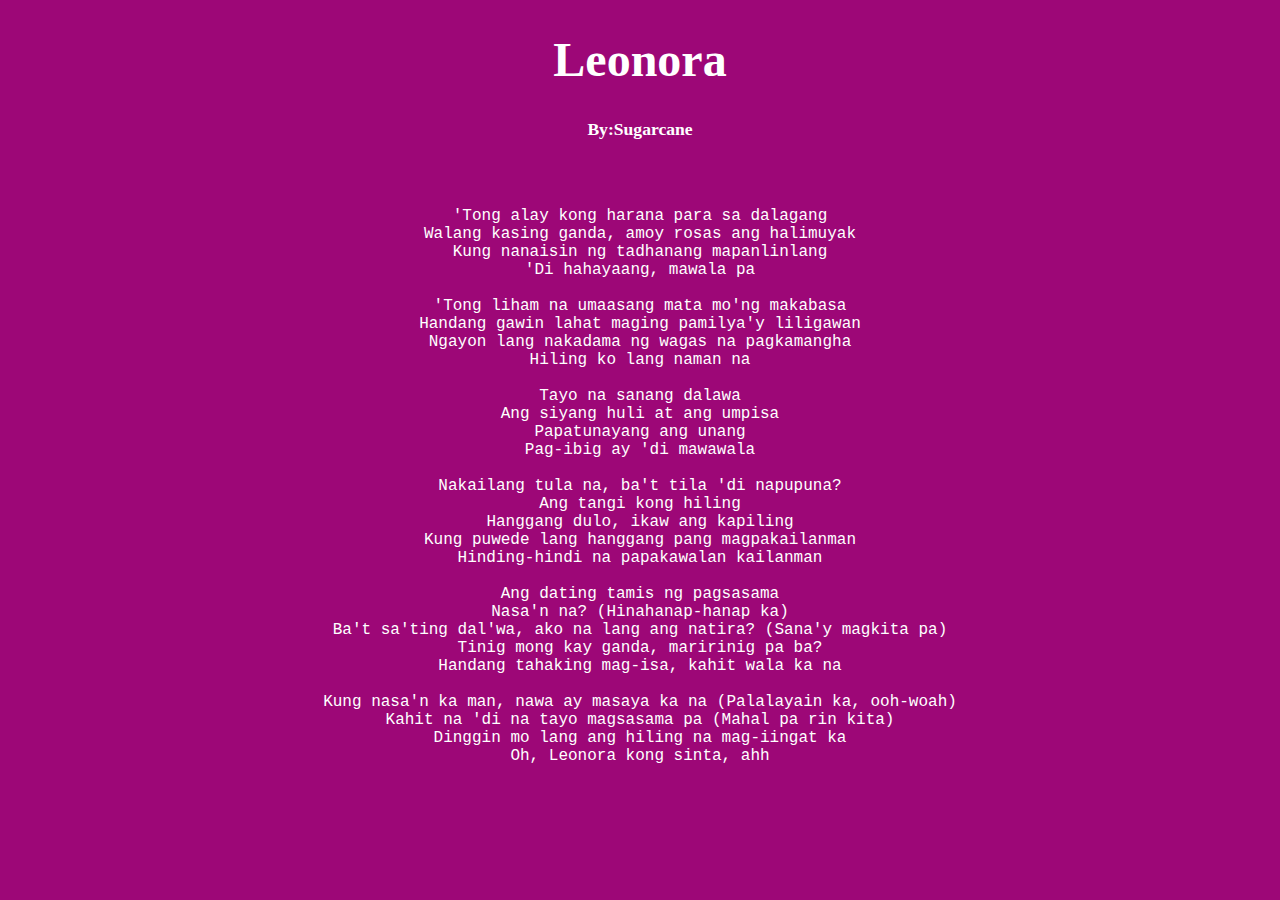
<file: abcd.html>
<!DOCTYPE html>
<html>
<head>
<title>abcd</title>

<style>
body {
  background-color: #9d0777;
}
h1 {
  color: white;
  text-align: center;
  font-family: cursive;
  font-size: 300%;
}
h2 {
  color: white;
  text-align: center;
  font-family: cursive;
  font-size: 110%;
}
p {
  color: white;
  text-align: center;
  font-family: courier;
}
</style>
</head>
<body>
<h1>Leonora</h1>
<h2>By:Sugarcane</h2>
<br><br>
<p>
'Tong alay kong harana para sa dalagang<br>
Walang kasing ganda, amoy rosas ang halimuyak<br>
Kung nanaisin ng tadhanang mapanlinlang<br>
'Di hahayaang, mawala pa
<br><br>
'Tong liham na umaasang mata mo'ng makabasa<br>
Handang gawin lahat maging pamilya'y liligawan<br>
Ngayon lang nakadama ng wagas na pagkamangha<br>
Hiling ko lang naman na
<br><br>
Tayo na sanang dalawa<br>
Ang siyang huli at ang umpisa<br>
Papatunayang ang unang<br>
Pag-ibig ay 'di mawawala
<br><br>
Nakailang tula na, ba't tila 'di napupuna?<br>
Ang tangi kong hiling<br>
Hanggang dulo, ikaw ang kapiling<br>
Kung puwede lang hanggang pang magpakailanman<br>
Hinding-hindi na papakawalan kailanman
<br><br>
Ang dating tamis ng pagsasama<br>
Nasa'n na? (Hinahanap-hanap ka)<br>
Ba't sa'ting dal'wa, ako na lang ang natira? (Sana'y magkita pa)<br>
Tinig mong kay ganda, maririnig pa ba?<br>
Handang tahaking mag-isa, kahit wala ka na
<br><br>
Kung nasa'n ka man, nawa ay masaya ka na (Palalayain ka, ooh-woah)<br>
Kahit na 'di na tayo magsasama pa (Mahal pa rin kita)<br>
Dinggin mo lang ang hiling na mag-iingat ka<br>
Oh, Leonora kong sinta, ahh
</p>
</body>
</html>
</file>
